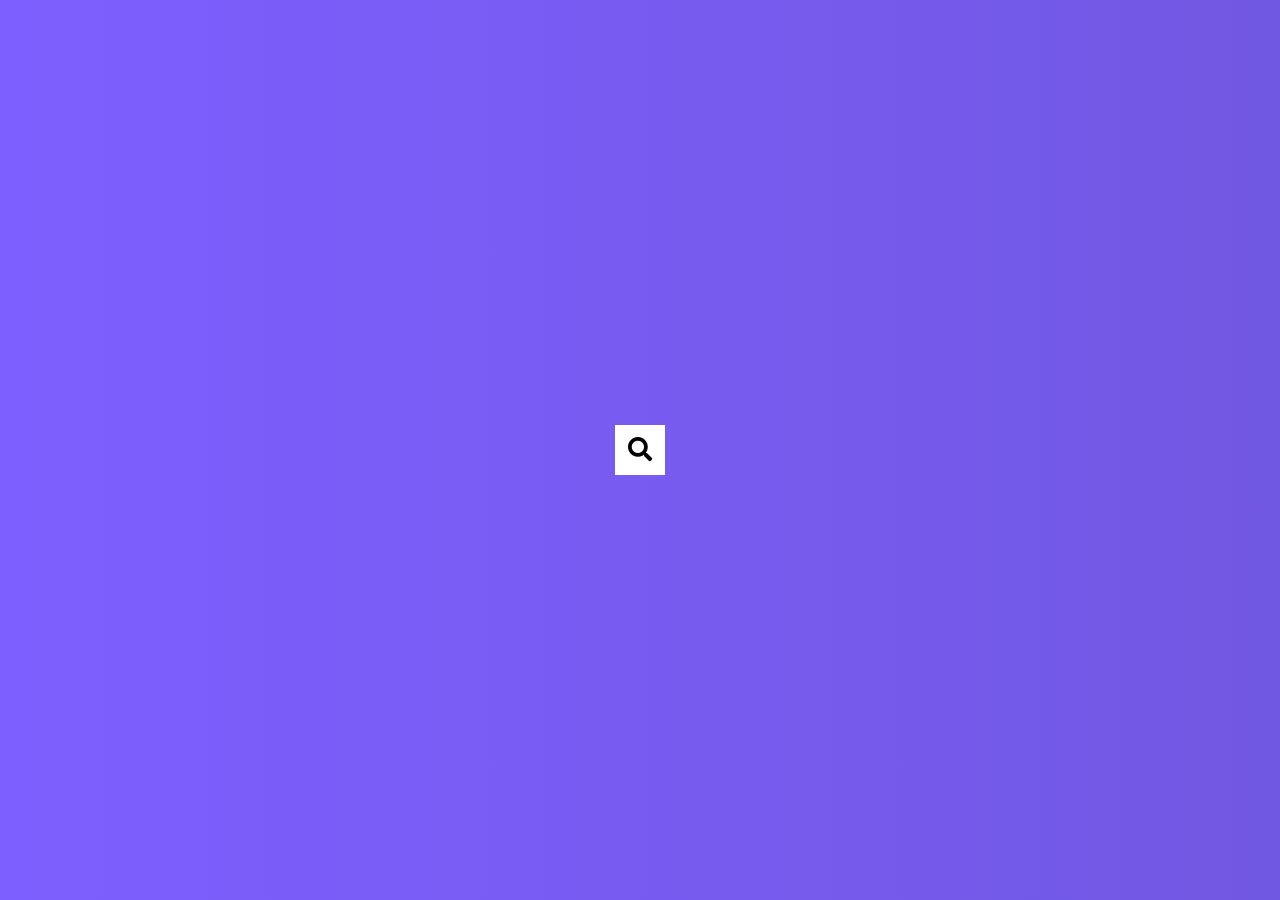
<file: hidden-search/index.html>
<!DOCTYPE html>
<html lang="en">
    <head>
        <meta charset="UTF-8" />
        <meta name ="viewport" content="width=device-width, initial-scale=1.0" />
        <link rel="stylesheet" href="https://cdnjs.cloudflare.com/ajax/libs/font-awesome/5.14.0/css/all.min.css" integrity="sha512-1PKOgIY59xJ8Co8+NE6FZ+LOAZKjy+KY8iq0G4B3CyeY6wYHN3yt9PW0XpSriVlkMXe40PTKnXrLnZ9+fkDaog==" crossorigin="anonymous"/>
        <link rel="stylesheet" href="style.css" />
        <title>Hidden Search</title>
    </head>
    <body>
        <div class="search">
            <input type="text" class="input" placeholder="xiaozhu" />
            <button class="btn">
                <i class="fas fa-search"></i>
            </button>
            </div>
        <script src="script.js"></script>
    </body>
</html>
</file>
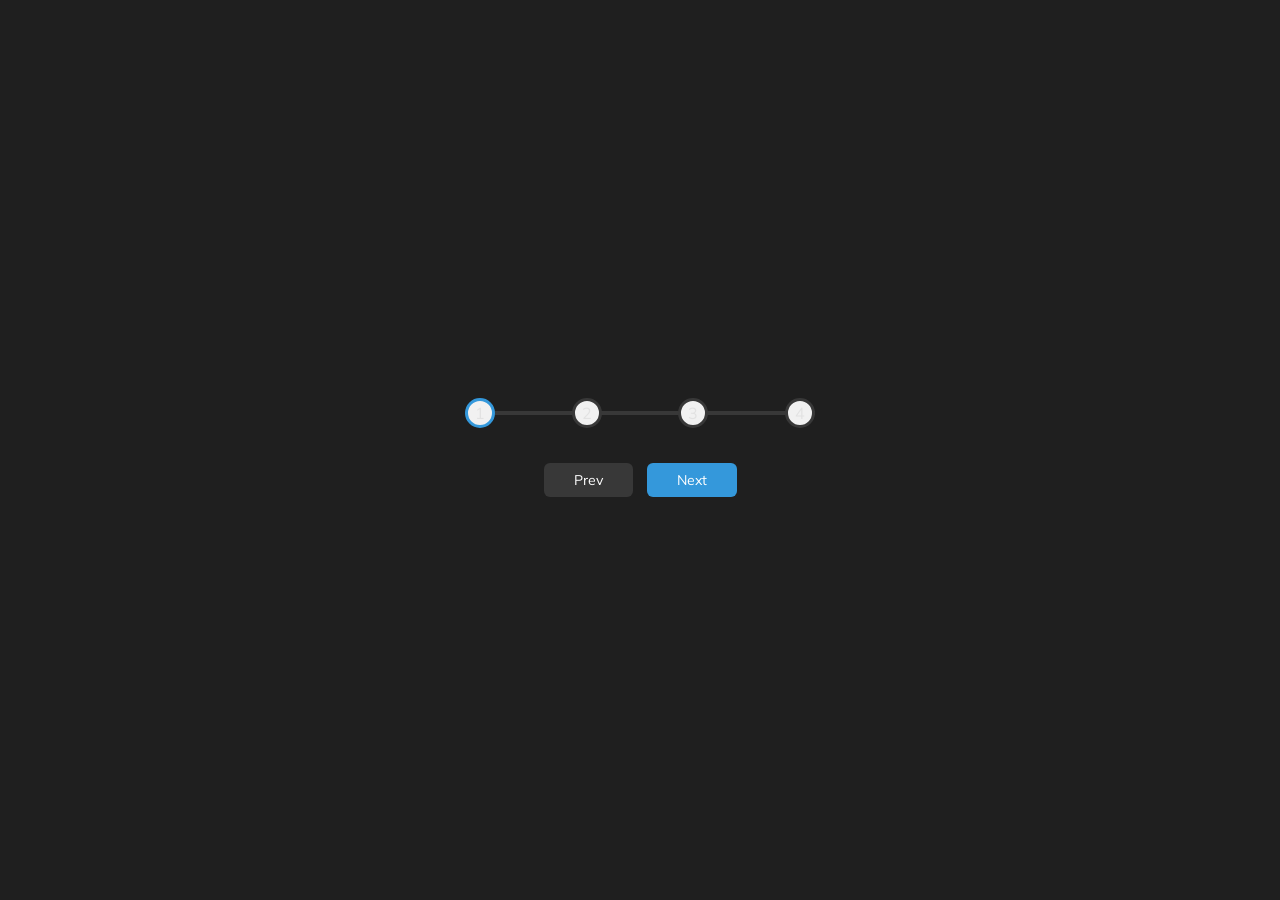
<file: progress-steps/index.html>
<!DOCTYPE html>
<html lang="en">
    <head>
        <meta charset="UTF-8">
        <meta name="viewport" content="width=device-width, initial-scale=1.0">
        <link rel="stylesheet" href="style.css">
        <title>Progress Steps</title>
    </head>
    <body>
        <div class="container">
            <div class="progress-container">
                <div class="progress" id="progress"></div>
                <div class="circle active">1</div>
                <div class="circle">2</div>
                <div class="circle">3</div>
                <div class="circle">4</div>
        </div>

        <button class="btn" id="prev" disabled>Prev</button>
        <button class="btn" id="next">Next</button>
    </div>
    <script src="script.js"></script>


    </body>
</html>
</file>
<file: hidden-search/style.css>
@import url('https://fonts.googleapis.com/css2?family=Roboto:wght@400;700&display=swap');

* {
    box-sizing: border-box;
}   

body {
    background-image: linear-gradient(90deg, #7d5fff, #7158e2);
    font-family: 'Roboto', sans-serif;
    display: flex;
    align-items: center;
    justify-content: center;
    height: 100vh;
    overflow: hidden;
    margin: 0;
}

.search{
    position: relative;
    height:50px;
}

.search .input{
    background-color:#fff;
    border:0;
    font-size: 18px;
    padding:15px;
    height:50px;
    width:50px;
    transition:width 0.3s ease;
}

.btn {
    background-color: #fff;
    border: 0;
    cursor: pointer;
    font-size: 24px;
    height: 50px;
    position: absolute;
    left: 0;
    top: 0;
    width: 50px;
    transition: transform 0.3s ease;
}

.btn:focus,
.input:focus {
    outline: none;
}

.search.active .input{
    width: 200px;
}

.search.active .btn{
    transform: translateX(198px);
}
</file>
<file: progress-steps/style.css>
@import url('https://fonts.googleapis.com/css?family=Muli&display=swap');

:root{
    --line-border-fill: #3498db;
    --line-border-empty: #383838

}

* {
    box-sizing: border-box;
}

body{
    background: #1f1f1f;
    font-family: 'Muli', sans-serif;
    display: flex;
    align-items: center;
    justify-content: center;
    height: 100vh;
    overflow: hidden;
    margin: 0;
}

.container{
    text-align: center;
}

.progress-container{
    display: flex;
    justify-content: space-between;
    position: relative;
    margin-bottom: 30px;
    max-width: 100%;
    width: 350px;
}

.progress-container::before{
    content: '';
    background-color: var(--line-border-empty);
    position: absolute;
    top: 50%;
    left: 0;
    transform: translateY(-50%);
    height: 4px;
    width: 100%;
    z-index: -1;
}

.progress{
    background-color: var(--line-border-fill);
    position: absolute;
    top: 50%;
    left: 0;
    transform: translateY(-50%);
    height: 4px;
    width: 0%;
    z-index: -1;
    transition: 0.4s ease;
}

.circle{
    background-color: #f1f1f1;
    color: #e2e2e2;
    border-radius: 50%;
    height: 30px;
    width: 30px;
    display: flex;
    justify-content: center;
    align-items: center;
    border: 3px solid var(--line-border-empty);  /*默认黑色边框*/
    transition: 0.4s ease;
}

.circle.active{
    border-color: var(--line-border-fill);  /*激活状态下的蓝色边框*/
}

.btn{
    background-color: var(--line-border-fill);
    color: #fff;
    border: 0;
    border-radius: 6px;
    cursor: pointer;
    font-family: inherit;
    padding: 8px 30px;
    margin: 5px;
    font-size: 14px;
}

.btn:active{
    transform: scale(0.98);
}

.btn:focus{
    outline: 0;
}

.btn:disabled{
    background-color: var(--line-border-empty);
    cursor: not-allowed;
}
</file>
